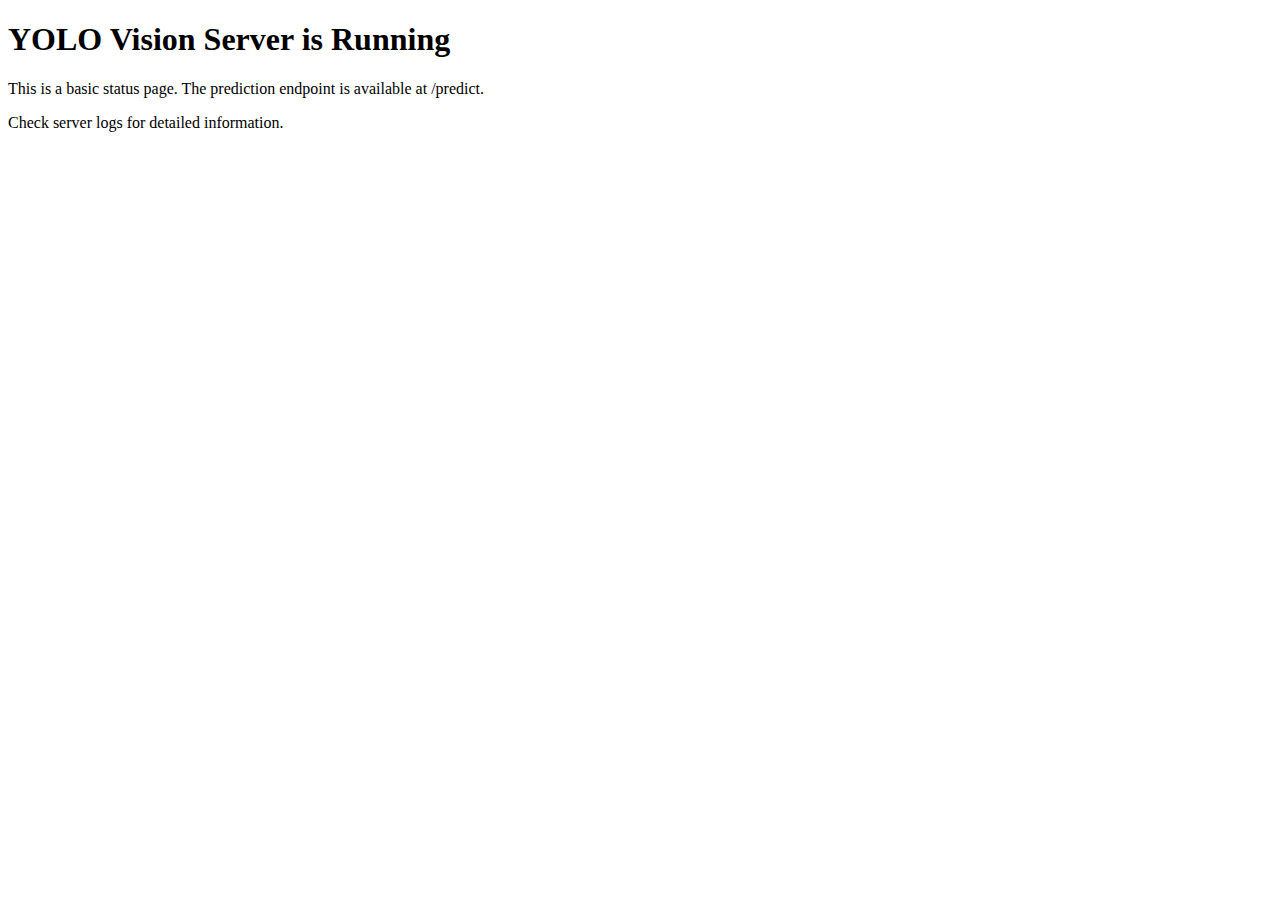
<file: new_edge_setup/server/templates/index.html>
<!DOCTYPE html>
<html>
<head>
    <title>Server Status</title>
</head>
<body>
    <h1>YOLO Vision Server is Running</h1>
    <p>This is a basic status page. The prediction endpoint is available at /predict.</p>
    <p>Check server logs for detailed information.</p>
</body>
</html>
</file>
